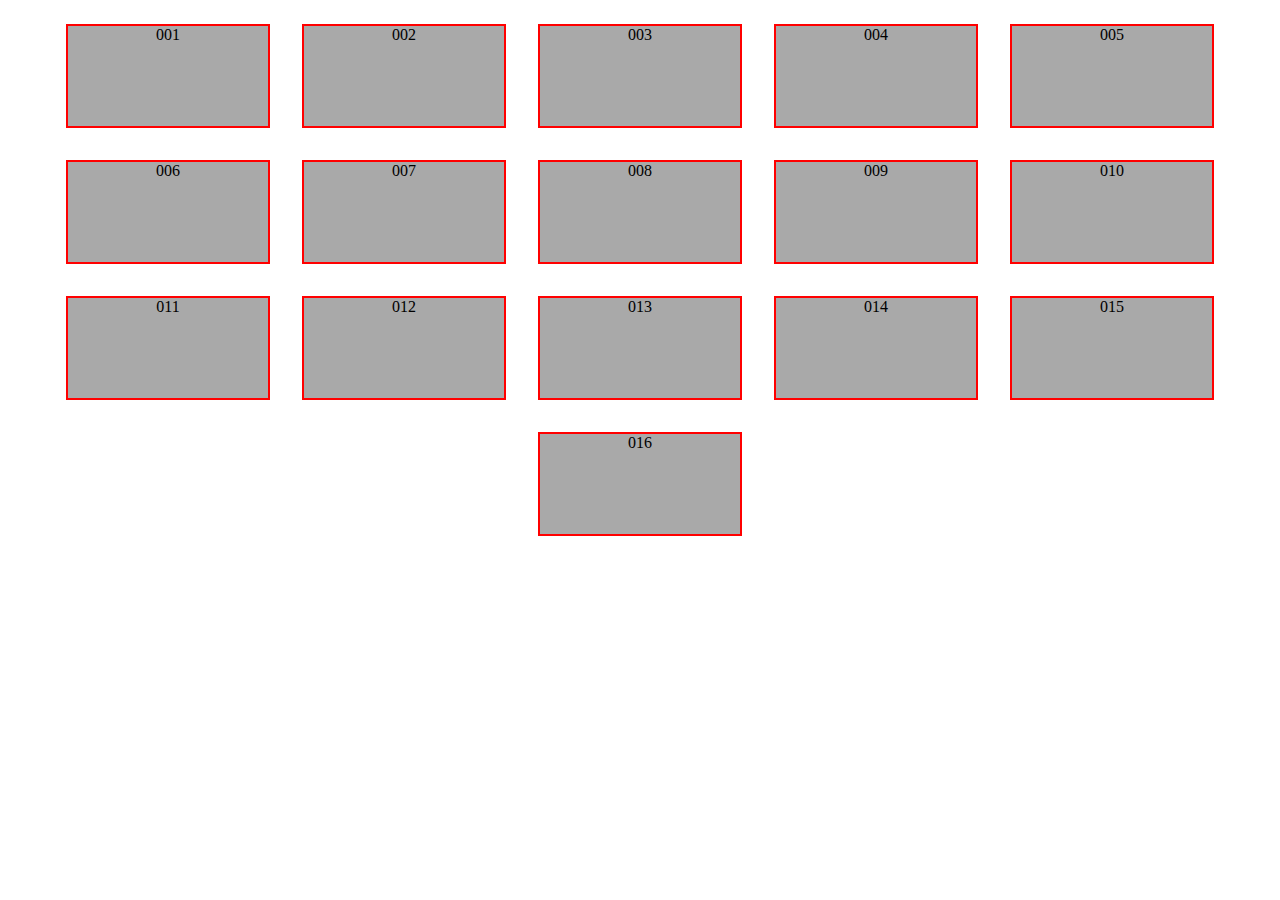
<file: challenges/01/index.html>
<!DOCTYPE html>
<html lang="en">

    <head>
        <meta charset="UTF-8">
        <link rel="stylesheet" href="main.css">
        <title>Flexbox Container - Challenge 1</title>
    </head>

    <body>
        <section>
        <div>001</div>
        <div>002</div>
        <div>003</div>
        <div>004</div>
        <div>005</div>
        <div>006</div>
        <div>007</div>
        <div>008</div>
        <div>009</div>
        <div>010</div>
        <div>011</div>
        <div>012</div>
        <div>013</div>
        <div>014</div>
        <div>015</div>
        <div>016</div>
    </section>
    </body>

</html>
</file>
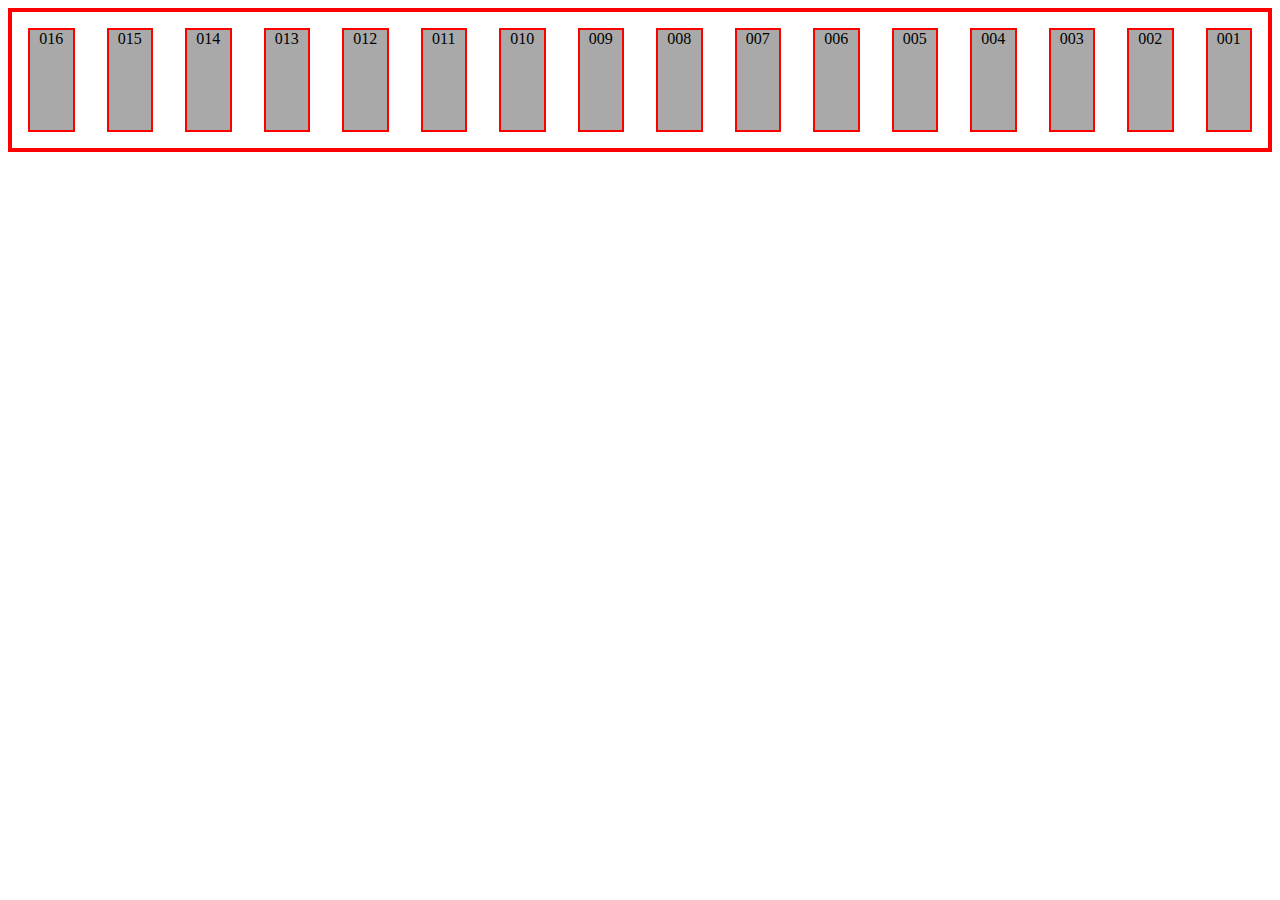
<file: challenges/02/index.html>
<!DOCTYPE html>
<html lang="en">

    <head>
        <meta charset="UTF-8">
        <link rel="stylesheet" href="main.css">
        <title>Flexbox Container - Challenge 2</title>
    </head>

    <body>
        <section>
        <div>001</div>
        <div>002</div>
        <div>003</div>
        <div>004</div>
        <div>005</div>
        <div>006</div>
        <div>007</div>
        <div>008</div>
        <div>009</div>
        <div>010</div>
        <div>011</div>
        <div>012</div>
        <div>013</div>
        <div>014</div>
        <div>015</div>
        <div>016</div>
    </section>
    </body>

</html>
</file>
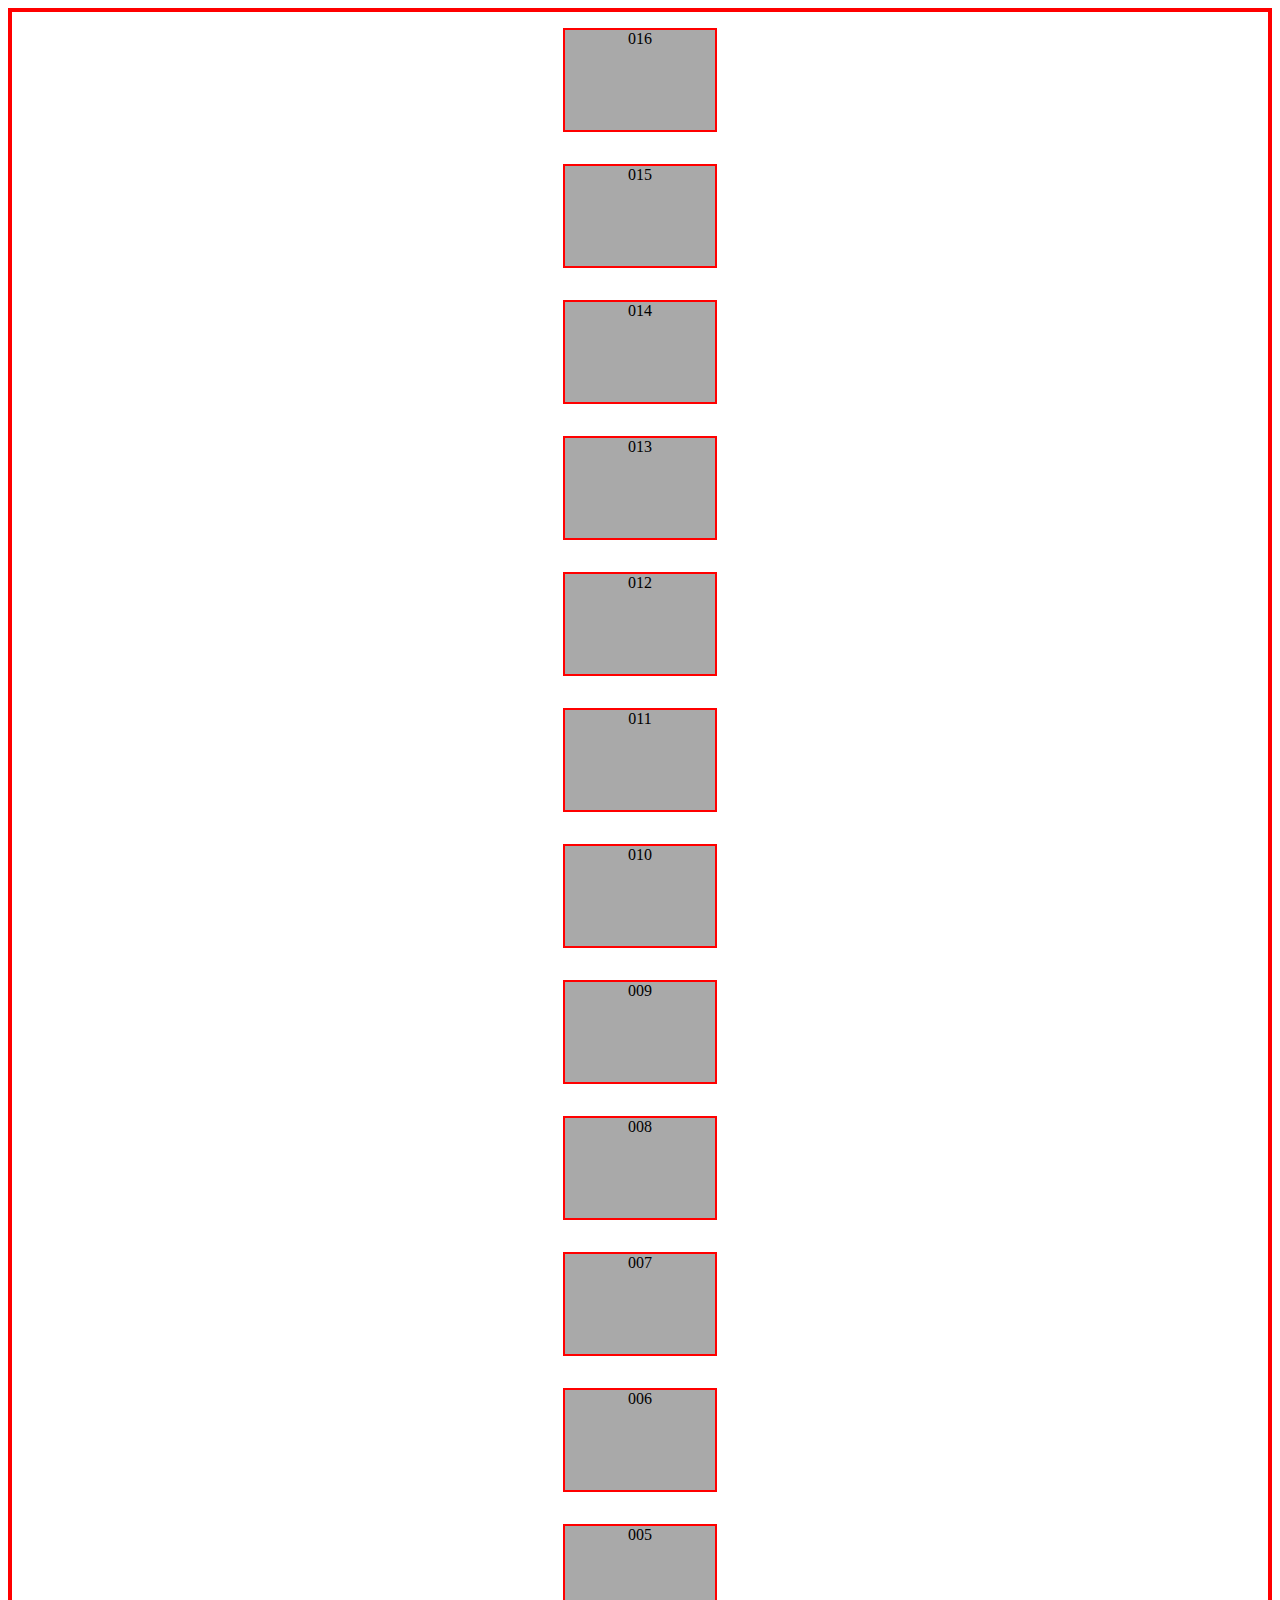
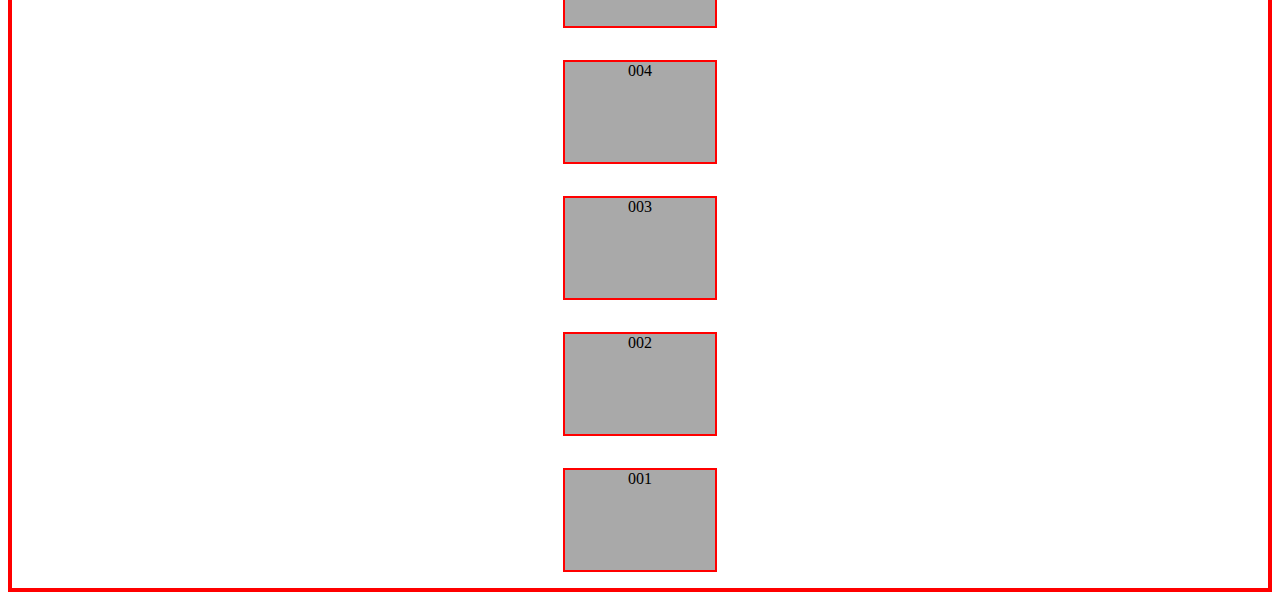
<file: challenges/03/index.html>
<!DOCTYPE html>
<html lang="en">

    <head>
        <meta charset="UTF-8">
        <link rel="stylesheet" href="main.css">
        <title>Flexbox Container - Challenge 4</title>
    </head>

    <body>
        <section>
        <div>001</div>
        <div>002</div>
        <div>003</div>
        <div>004</div>
        <div>005</div>
        <div>006</div>
        <div>007</div>
        <div>008</div>
        <div>009</div>
        <div>010</div>
        <div>011</div>
        <div>012</div>
        <div>013</div>
        <div>014</div>
        <div>015</div>
        <div>016</div>
    </section>
    </body>

</html>
</file>
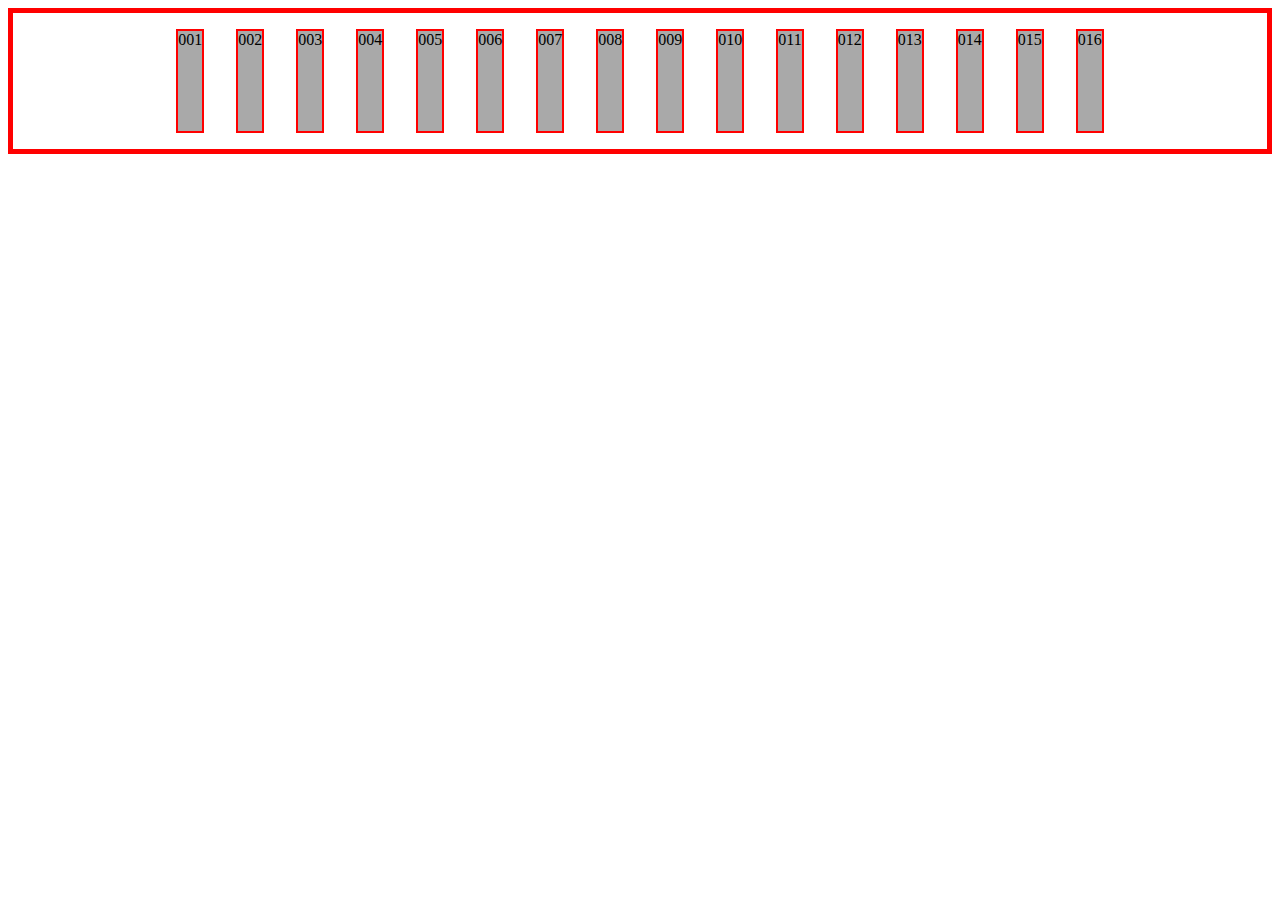
<file: challenges/05/index.html>
<!DOCTYPE html>
<html lang="en">

    <head>
        <meta charset="UTF-8">
        <link rel="stylesheet" href="main.css">
        <title>Flexbox Container</title>
    </head>

    <body>
        <section>
        <div>001</div>
        <div>002</div>
        <div>003</div>
        <div>004</div>
        <div>005</div>
        <div>006</div>
        <div>007</div>
        <div>008</div>
        <div>009</div>
        <div>010</div>
        <div>011</div>
        <div>012</div>
        <div>013</div>
        <div>014</div>
        <div>015</div>
        <div>016</div>
    </section>
    </body>

</html>
</file>
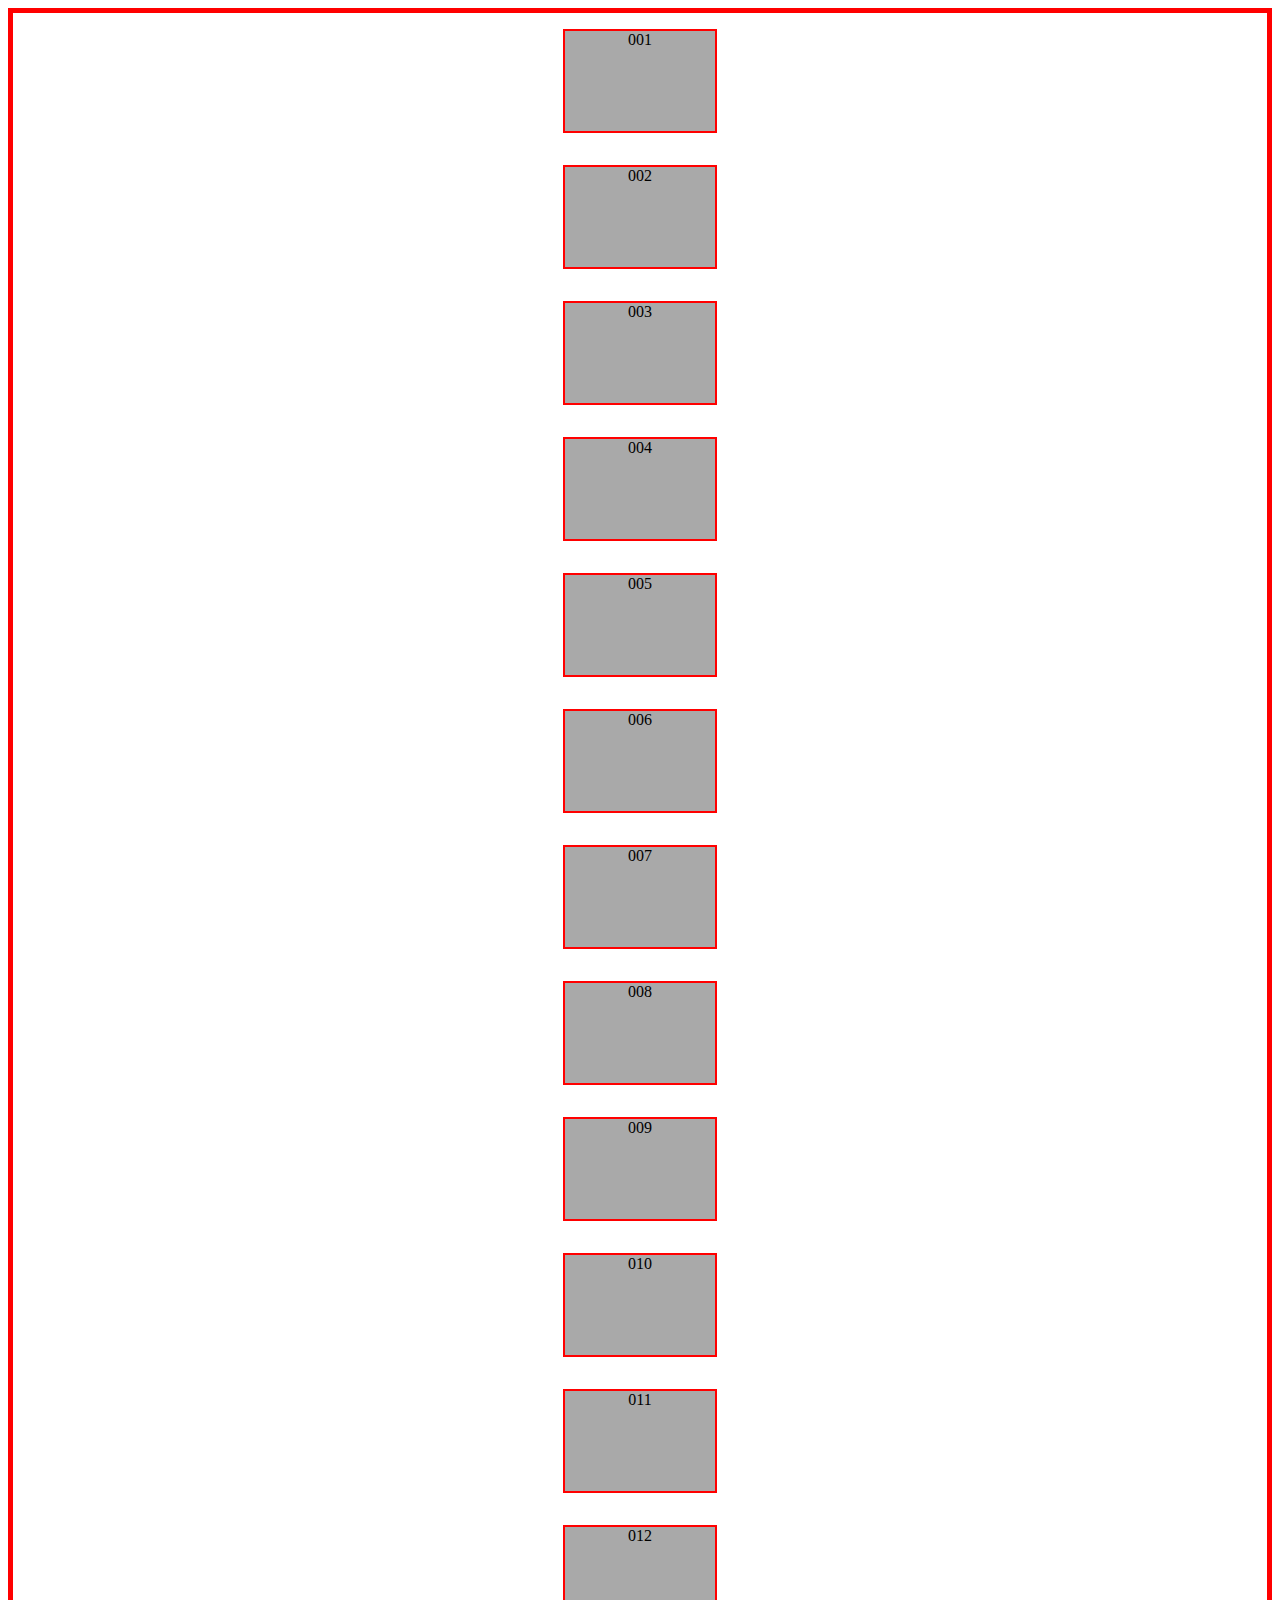
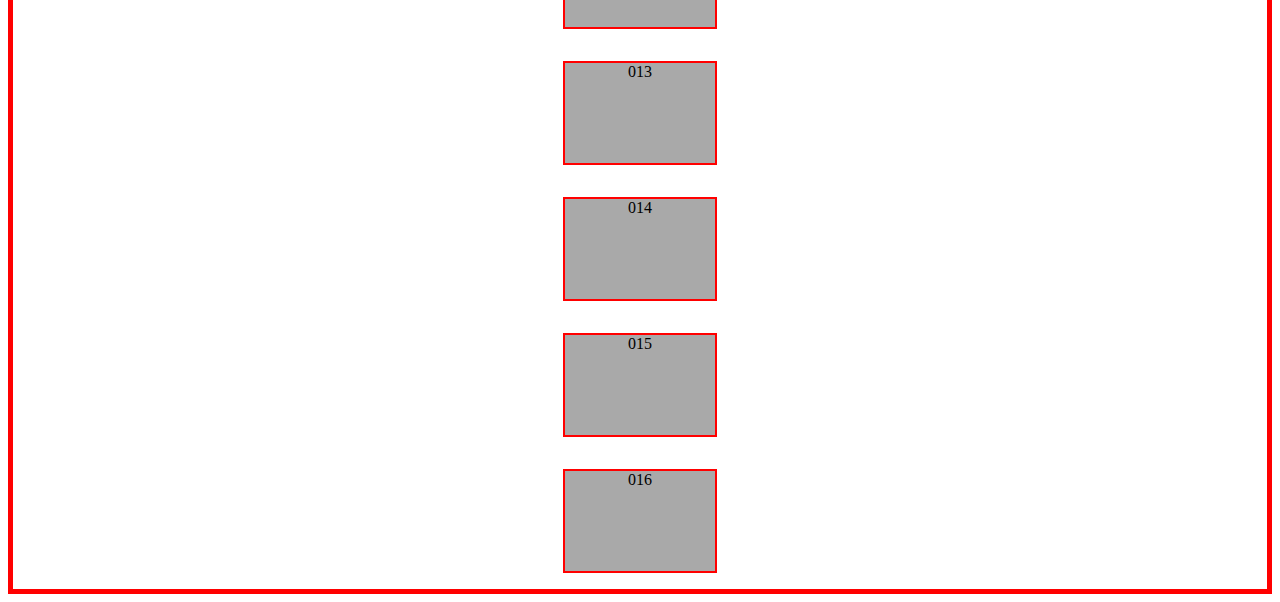
<file: challenges/06/index.html>
<!DOCTYPE html>
<html lang="en">

    <head>
        <meta charset="UTF-8">
        <link rel="stylesheet" href="main.css">
        <title>Flexbox Container - Challenge 6</title>
    </head>

    <body>
        <section>
        <div>001</div>
        <div>002</div>
        <div>003</div>
        <div>004</div>
        <div>005</div>
        <div>006</div>
        <div>007</div>
        <div>008</div>
        <div>009</div>
        <div>010</div>
        <div>011</div>
        <div>012</div>
        <div>013</div>
        <div>014</div>
        <div>015</div>
        <div>016</div>
    </section>
    </body>

</html>
</file>
<file: challenges/01/main.css>
/* Use flexbox to align all divs in a row. Use wrap so that the divs appear on multiple rows. Center the rows in the container*/
section {
  display: flex;
  justify-content: center;
  flex-wrap: wrap;
}
div {
  height: 100px;
  width: 200px;
  background-color: darkgray;
  margin: 1em;
  border: 2px solid red;
  text-align: center;
}
</file>
<file: challenges/02/main.css>
/* Use flexbox to align the divs in a row. Reverse the order of the divs. */
section {
    display: flex;
    border: 4px solid red;
    flex-flow: row-reverse;
}

div {
    height: 100px;
    width: 150px;
    background-color: darkgray;
    margin: 1em;
    border: 2px solid red;
    text-align: center;
}
</file>
<file: challenges/03/main.css>
/* Use flexbox to display all divs in a column in reverse order on the center of the page. */
section {
border: 4px solid red;
display: flex;
flex-direction: column-reverse;
align-items: center;

}

div {
  height: 100px;
  width: 150px;
  background-color: darkgray;
  margin: 1em;
  border: 2px solid red;
  text-align: center;
}
</file>
<file: challenges/05/main.css>
/* Use flexbox to display the divs on one row in the center of the container */

body {
  border: 5px solid red;
}
section {
  display: flex;
justify-content: center;
}


div {
  flex-shrink: 1;
  height: 100px;
  /* width: 150px;  */
  background-color: darkgray;
  margin: 1em;
  border: 2px solid red;
  text-align: center;
}
</file>
<file: challenges/06/main.css>
/* Use flexbox to display all divs in one column in the center of the page.*/

body {
  border: 5px solid red;
}

section {
  display: flex;
  flex-direction: column;
  align-items: center;

}


div {
  height: 100px;
  width: 150px;
  background-color: darkgray;
  margin: 1em;
  border: 2px solid red;
  text-align: center;
}
</file>
